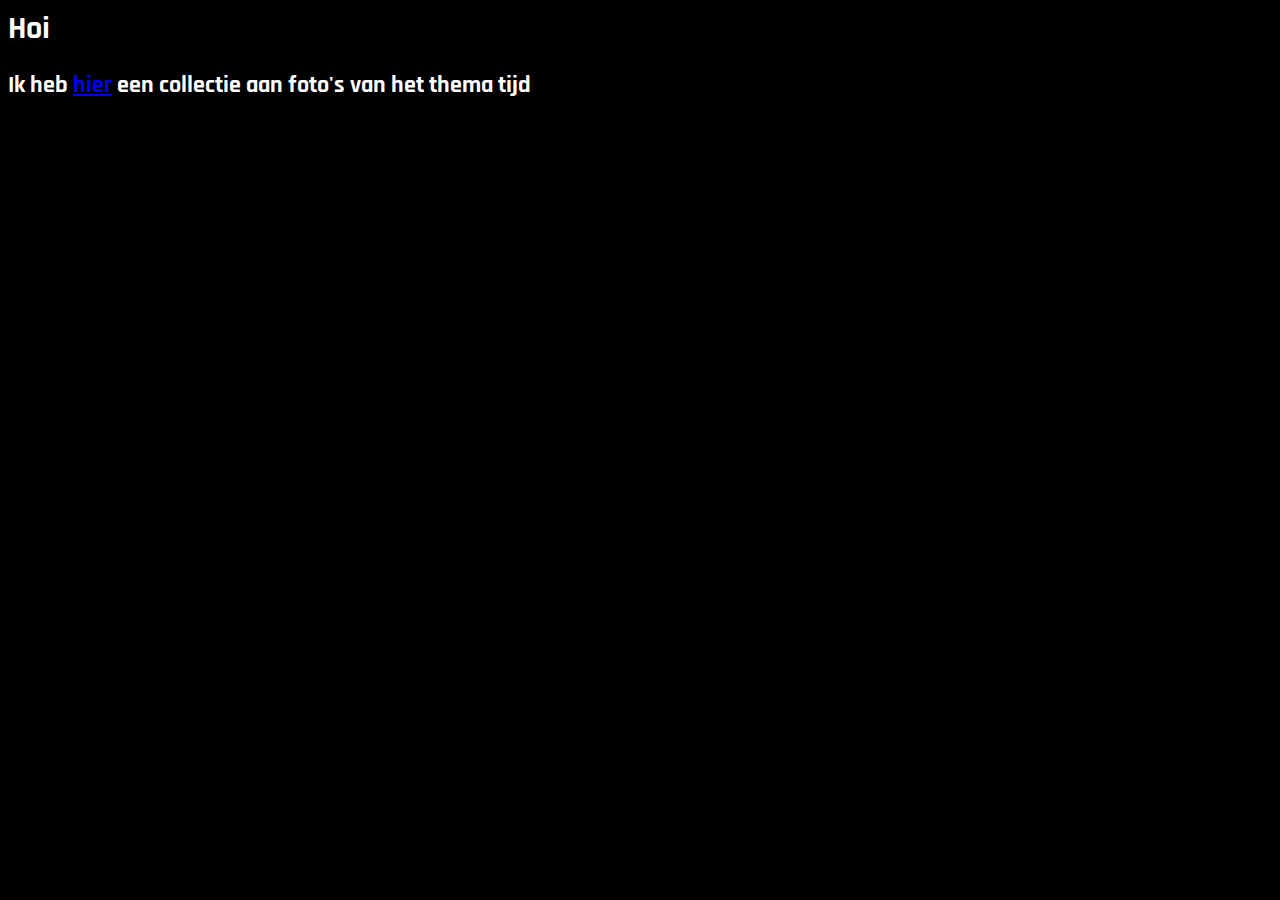
<file: index.html>
<html>
<head>
    <title>Opracht B</title>
    <link rel="stylesheet" href="css/main.css">
    <link rel="preconnect" href="https://fonts.gstatic.com">
    <link href="https://fonts.googleapis.com/css2?family=Rajdhani:wght@300&display=swap" rel="stylesheet">
    <script src="jss/index.js"></script>
    <script src="https://ajax.googleapis.com/ajax/libs/jquery/3.5.1/jquery.min.js"></script>
</head>
<body>
    <video autoplay muted loop id="myVideo"><source src="https://dl.dropboxusercontent.com/s/xfjh4g5gp3md6vc/space.mp4" type="video/mp4"></video>
    <div class="welcome" id="welcome">
        <h1 class="fade-in">Hoi</h1>
        <h2 class="fade-in-2">Ik heb <a href="#">hier</a> een collectie aan foto's van het thema tijd</h2>
    </div>
</body>
</html>
</file>
<file: css/main.css>
html{
    background-color: black;
}
h1, h2, h3{
    color: white;
    font-family: 'Rajdhani', sans-serif;
}
#myVideo {
    position: fixed;
    right: 0;
    bottom: 0;
    min-width: 100%;
    min-height: 100%;
}
}
.welcome{
    position: fixed;
    color: white;
    width: 100%;
}
.fade-in{-webkit-animation:fade-in 1.5s cubic-bezier(.39,.575,.565,1.000) both;animation:fade-in 1.5s cubic-bezier(.39,.575,.565,1.000) both}
.fade-in-2{-webkit-animation:fade-in 1.5s cubic-bezier(.39,.575,.565,1.000) both;animation:fade-in 1.5s cubic-bezier(.39,.575,.565,1.000) both; animation-delay: 1s;}
@-webkit-keyframes fade-in{0%{opacity:0}100%{opacity:1}}@keyframes fade-in{0%{opacity:0}100%{opacity:1}}
</file>
